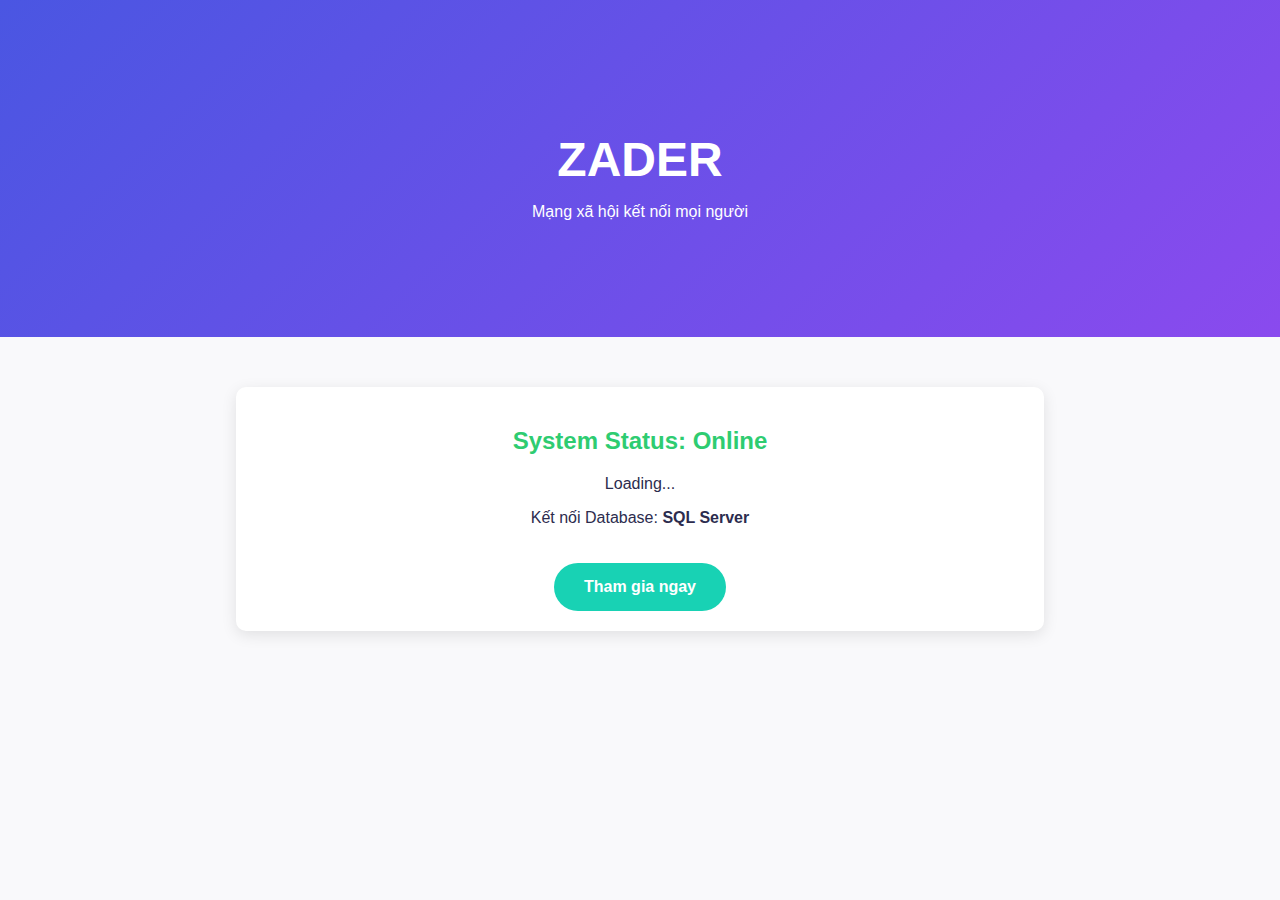
<file: src/main/resources/templates/index.html>
<!DOCTYPE html>
<html xmlns:th="http://www.thymeleaf.org">
<head>
    <meta charset="UTF-8">
    <title>Zader - Test Page</title>
    <style>
        /* Áp dụng Bảng Màu Zader [cite: 31] */
        body {
            font-family: 'Segoe UI', Tahoma, Geneva, Verdana, sans-serif;
            background-color: #F9F9FB; /* Off-White [cite: 54] */
            color: #2C2C4E; /* Dark Charcoal [cite: 48] */
            margin: 0;
            padding: 0;
            text-align: center;
        }
        .hero {
            /* Gradient Zader Blue -> Zader Purple [cite: 36, 38] */
            background: linear-gradient(135deg, #4A56E2 0%, #8A4AEE 100%);
            color: #FFFFFF; /* Pure White [cite: 40] */
            padding: 100px 20px;
        }
        h1 { font-size: 3rem; margin-bottom: 10px; }
        .btn-primary {
            background-color: #18D2B4; /* Vibrant Teal - Accent Color [cite: 44] */
            color: #fff;
            padding: 15px 30px;
            text-decoration: none;
            border-radius: 30px;
            font-weight: bold;
            display: inline-block;
            margin-top: 20px;
        }
        .status-box {
            margin: 50px auto;
            padding: 20px;
            background: white;
            width: 60%;
            border-radius: 10px;
            box-shadow: 0 4px 15px rgba(0,0,0,0.1);
        }
    </style>
</head>
<body>

    <div class="hero">
        <h1>ZADER</h1>
        <p>Mạng xã hội kết nối mọi người</p>
    </div>

    <div class="status-box">
        <h2 style="color: #2ECC71;">System Status: Online</h2> <p th:text="${message}">Loading...</p>
        <p>Kết nối Database: <strong>SQL Server</strong></p>
        
        <a href="#" class="btn-primary">Tham gia ngay</a>
    </div>

</body>
</html>
</file>
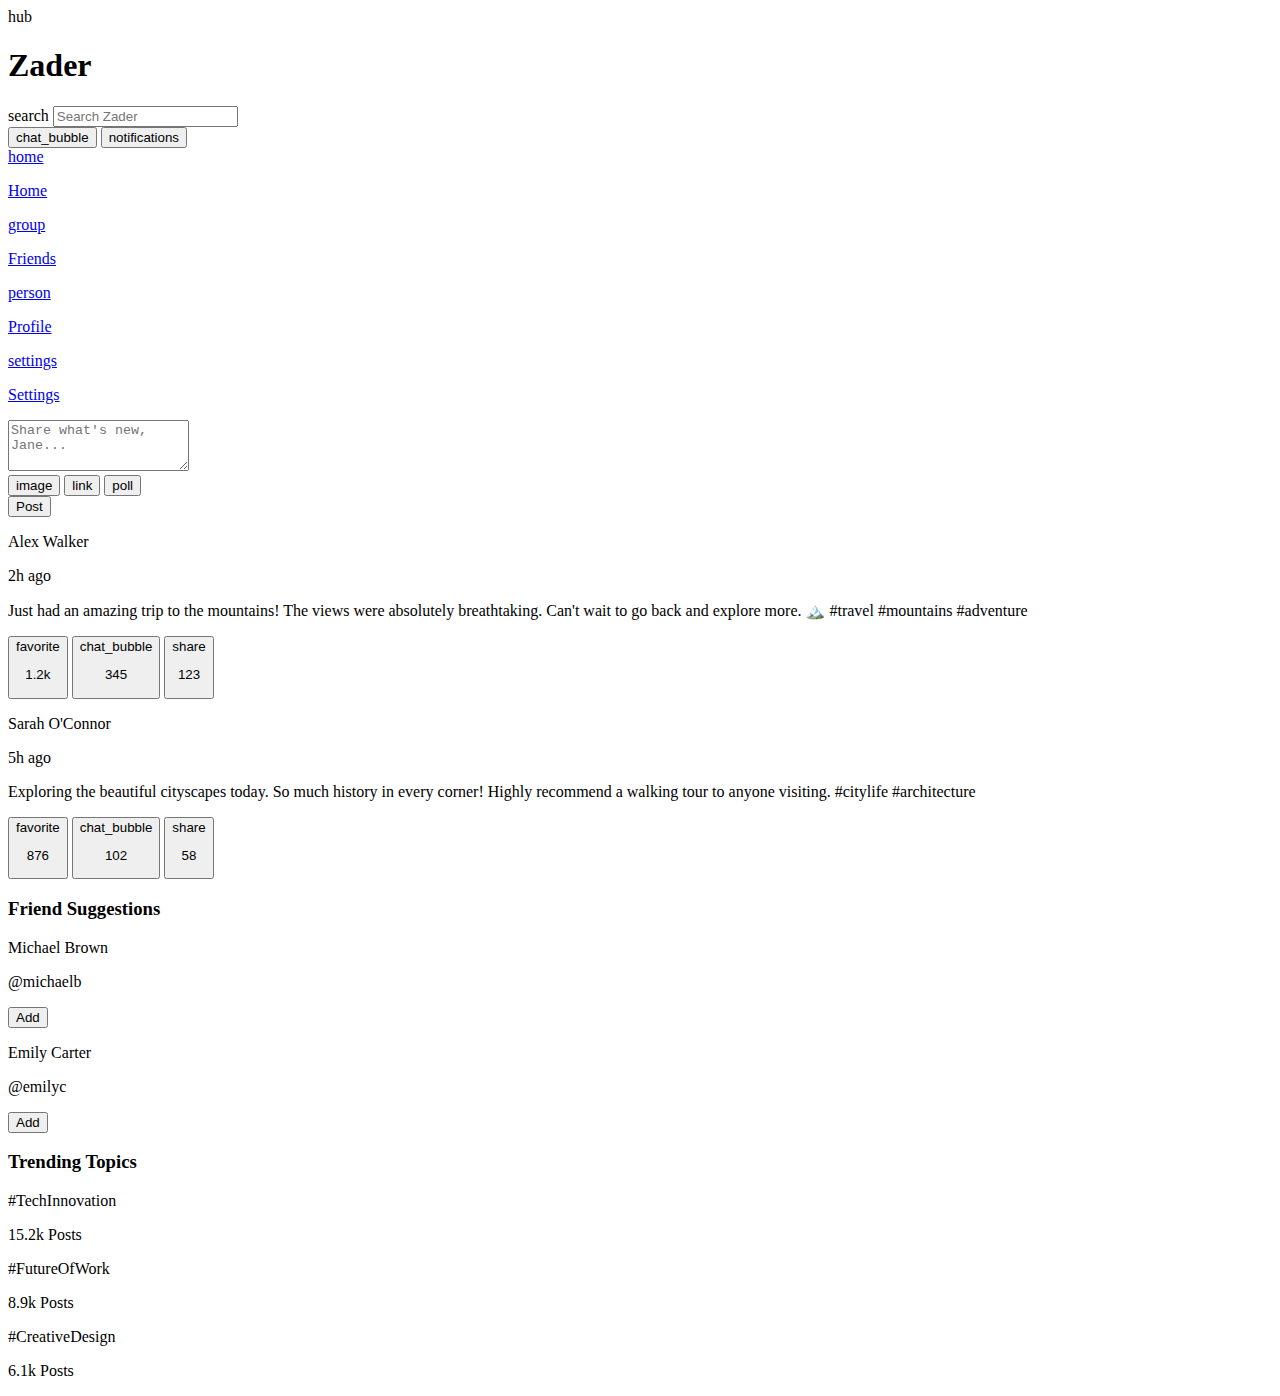
<file: src/main/resources/templates/newsfeed.html>
<!DOCTYPE html>

<html lang="en" xmlns:th="http://www.thymeleaf.org">

    <!--head-->
    <head th:replace="~{fragments/head :: common-head}"></head>

    <body class="bg-background font-display text-text-primary">
        <div class="relative flex min-h-screen w-full flex-col">
            <!-- TopNavBar -->
            <header class="sticky top-0 z-50 flex h-16 w-full items-center justify-between whitespace-nowrap bg-gradient-to-r from-primary-gradient-start to-primary-gradient-end px-6 shadow-md md:px-10">
                <div class="flex items-center gap-8">
                    <div class="flex items-center gap-3 text-white">
                        <span class="material-symbols-outlined text-3xl">hub</span>
                        <h1 class="text-2xl font-bold leading-tight tracking-tighter">Zader</h1>
                    </div>
                    <div class="hidden lg:flex">
                        <label class="relative flex h-10 w-full min-w-40 max-w-sm items-center">
                            <span class="material-symbols-outlined absolute left-3 text-text-secondary">search</span>
                            <input class="form-input h-full w-full rounded-lg border-none bg-white/20 pl-10 pr-4 text-white placeholder:text-white/70 focus:outline-none focus:ring-2 focus:ring-primary-cta" placeholder="Search Zader" type="text"/>
                        </label>
                    </div>
                </div>
                <div class="flex items-center justify-end gap-3 md:gap-5">
                    <button class="relative flex h-10 w-10 cursor-pointer items-center justify-center rounded-full bg-white/20 text-white transition-colors hover:bg-white/30">
                        <span class="material-symbols-outlined">chat_bubble</span>
                        <span class="absolute right-1.5 top-1.5 h-2 w-2 rounded-full border-2 border-primary-gradient-end bg-status-error"></span>
                    </button>
                    <button class="relative flex h-10 w-10 cursor-pointer items-center justify-center rounded-full bg-white/20 text-white transition-colors hover:bg-white/30">
                        <span class="material-symbols-outlined">notifications</span>
                        <span class="absolute right-1.5 top-1.5 h-2 w-2 rounded-full border-2 border-primary-gradient-end bg-status-error"></span>
                    </button>
                    <div class="h-10 w-10 rounded-full bg-cover bg-center bg-no-repeat" data-alt="User avatar of Jane Doe" style="background-image: url('https://lh3.googleusercontent.com/aida-public/[base64]')"></div>
                </div>
            </header>
            <!-- Main Content -->
            <main class="mx-auto w-full max-w-7xl flex-1 p-4 md:p-6 lg:p-8">
                <div class="grid grid-cols-12 gap-6 lg:gap-8">
                    <!-- Left Sidebar -->
                    <aside class="hidden lg:col-span-3 lg:block">
                        <div class="sticky top-24 flex flex-col gap-6">
                            <div class="flex flex-col gap-2 rounded-lg bg-container p-4 shadow-sm">
                                <a class="flex items-center gap-3 rounded-lg bg-secondary-accent/10 px-3 py-2 text-secondary-accent" href="#">
                                    <span class="material-symbols-outlined">home</span>
                                    <p class="text-sm font-bold">Home</p>
                                </a>
                                <a class="flex items-center gap-3 rounded-lg px-3 py-2 text-text-secondary transition-colors hover:bg-gray-100" href="#">
                                    <span class="material-symbols-outlined">group</span>
                                    <p class="text-sm font-medium">Friends</p>
                                </a>
                                <a class="flex items-center gap-3 rounded-lg px-3 py-2 text-text-secondary transition-colors hover:bg-gray-100" href="#">
                                    <span class="material-symbols-outlined">person</span>
                                    <p class="text-sm font-medium">Profile</p>
                                </a>
                                <a class="flex items-center gap-3 rounded-lg px-3 py-2 text-text-secondary transition-colors hover:bg-gray-100" href="#">
                                    <span class="material-symbols-outlined">settings</span>
                                    <p class="text-sm font-medium">Settings</p>
                                </a>
                            </div>
                        </div>
                    </aside>
                    <!-- Center Feed -->
                    <div class="col-span-12 lg:col-span-6">
                        <div class="flex flex-col gap-6">
                            <!-- Composer -->
                            <div class="flex flex-col gap-4 rounded-lg bg-container p-4 shadow-sm">
                                <div class="flex items-start gap-4">
                                    <div class="h-10 w-10 flex-shrink-0 rounded-full bg-cover bg-center bg-no-repeat" data-alt="User avatar of Jane Doe" style="background-image: url('https://lh3.googleusercontent.com/aida-public/[base64]')"></div>
                                    <textarea class="form-textarea flex-1 resize-none rounded-lg border-gray-200 bg-background p-3 text-text-primary placeholder:text-text-secondary focus:border-secondary-accent focus:ring-secondary-accent" placeholder="Share what's new, Jane..." rows="3"></textarea>
                                </div>
                                <div class="flex items-center justify-between">
                                    <div class="flex items-center gap-2">
                                        <button class="flex h-9 w-9 items-center justify-center rounded-full text-text-secondary transition-colors hover:bg-gray-100">
                                            <span class="material-symbols-outlined text-xl">image</span>
                                        </button>
                                        <button class="flex h-9 w-9 items-center justify-center rounded-full text-text-secondary transition-colors hover:bg-gray-100">
                                            <span class="material-symbols-outlined text-xl">link</span>
                                        </button>
                                        <button class="flex h-9 w-9 items-center justify-center rounded-full text-text-secondary transition-colors hover:bg-gray-100">
                                            <span class="material-symbols-outlined text-xl">poll</span>
                                        </button>
                                    </div>
                                    <button class="h-9 cursor-pointer items-center justify-center rounded-lg bg-primary-cta px-6 text-sm font-bold text-white shadow-sm transition-opacity hover:opacity-90">Post</button>
                                </div>
                            </div>
                            <!-- Card 1 -->
                            <div class="flex flex-col rounded-lg bg-container shadow-sm">
                                <div class="flex items-center gap-3 p-4">
                                    <div class="h-10 w-10 flex-shrink-0 rounded-full bg-cover bg-center" data-alt="User avatar of Alex Walker" style="background-image: url('https://lh3.googleusercontent.com/aida-public/[base64]')"></div>
                                    <div class="flex flex-col">
                                        <p class="font-bold text-text-primary">Alex Walker</p>
                                        <p class="text-xs text-text-secondary">2h ago</p>
                                    </div>
                                </div>
                                <div class="px-4 pb-4">
                                    <p class="text-text-primary">Just had an amazing trip to the mountains! The views were absolutely breathtaking. Can't wait to go back and explore more. 🏔️ #travel #mountains #adventure</p>
                                </div>
                                <div class="aspect-video w-full bg-cover bg-center" data-alt="A scenic mountain range with a lake and lush green trees in the foreground" style="background-image: url('https://lh3.googleusercontent.com/aida-public/[base64]')"></div>
                                <div class="flex flex-wrap justify-between border-t border-gray-100">
                                    <button class="flex flex-1 items-center justify-center gap-2 px-3 py-3 text-text-secondary transition-colors hover:bg-gray-50 hover:text-red-500">
                                        <span class="material-symbols-outlined text-xl">favorite</span>
                                        <p class="text-sm font-medium">1.2k</p>
                                    </button>
                                    <button class="flex flex-1 items-center justify-center gap-2 px-3 py-3 text-text-secondary transition-colors hover:bg-gray-50 hover:text-secondary-accent">
                                        <span class="material-symbols-outlined text-xl">chat_bubble</span>
                                        <p class="text-sm font-medium">345</p>
                                    </button>
                                    <button class="flex flex-1 items-center justify-center gap-2 px-3 py-3 text-text-secondary transition-colors hover:bg-gray-50 hover:text-secondary-accent">
                                        <span class="material-symbols-outlined text-xl">share</span>
                                        <p class="text-sm font-medium">123</p>
                                    </button>
                                </div>
                            </div>
                            <!-- Card 2 -->
                            <div class="flex flex-col rounded-lg bg-container shadow-sm">
                                <div class="flex items-center gap-3 p-4">
                                    <div class="h-10 w-10 flex-shrink-0 rounded-full bg-cover bg-center" data-alt="User avatar of Sarah O'Connor" style="background-image: url('https://lh3.googleusercontent.com/aida-public/[base64]')"></div>
                                    <div class="flex flex-col">
                                        <p class="font-bold text-text-primary">Sarah O'Connor</p>
                                        <p class="text-xs text-text-secondary">5h ago</p>
                                    </div>
                                </div>
                                <div class="px-4 pb-4">
                                    <p class="text-text-primary">Exploring the beautiful cityscapes today. So much history in every corner! Highly recommend a walking tour to anyone visiting. #citylife #architecture</p>
                                </div>
                                <div class="aspect-video w-full bg-cover bg-center" data-alt="A wide angle shot of a city street with tall buildings and traffic at dusk" style="background-image: url('https://lh3.googleusercontent.com/aida-public/[base64]')"></div>
                                <div class="flex flex-wrap justify-between border-t border-gray-100">
                                    <button class="flex flex-1 items-center justify-center gap-2 px-3 py-3 text-text-secondary transition-colors hover:bg-gray-50 hover:text-red-500">
                                        <span class="material-symbols-outlined text-xl">favorite</span>
                                        <p class="text-sm font-medium">876</p>
                                    </button>
                                    <button class="flex flex-1 items-center justify-center gap-2 px-3 py-3 text-text-secondary transition-colors hover:bg-gray-50 hover:text-secondary-accent">
                                        <span class="material-symbols-outlined text-xl">chat_bubble</span>
                                        <p class="text-sm font-medium">102</p>
                                    </button>
                                    <button class="flex flex-1 items-center justify-center gap-2 px-3 py-3 text-text-secondary transition-colors hover:bg-gray-50 hover:text-secondary-accent">
                                        <span class="material-symbols-outlined text-xl">share</span>
                                        <p class="text-sm font-medium">58</p>
                                    </button>
                                </div>
                            </div>
                        </div>
                    </div>
                    <!-- Right Sidebar -->
                    <aside class="hidden lg:col-span-3 lg:block">
                        <div class="sticky top-24 flex flex-col gap-6">
                            <!-- Friend Suggestions -->
                            <div class="rounded-lg bg-container p-4 shadow-sm">
                                <h3 class="mb-4 text-base font-bold text-text-primary">Friend Suggestions</h3>
                                <div class="flex flex-col gap-4">
                                    <div class="flex items-center justify-between">
                                        <div class="flex items-center gap-3">
                                            <div class="h-10 w-10 flex-shrink-0 rounded-full bg-cover bg-center" data-alt="User avatar of Michael Brown" style="background-image: url('https://lh3.googleusercontent.com/aida-public/[base64]')"></div>
                                            <div>
                                                <p class="text-sm font-bold text-text-primary">Michael Brown</p>
                                                <p class="text-xs text-text-secondary">@michaelb</p>
                                            </div>
                                        </div>
                                        <button class="h-8 cursor-pointer items-center justify-center rounded-lg bg-secondary-accent px-4 text-xs font-bold text-white transition-opacity hover:opacity-90">Add</button>
                                    </div>
                                    <div class="flex items-center justify-between">
                                        <div class="flex items-center gap-3">
                                            <div class="h-10 w-10 flex-shrink-0 rounded-full bg-cover bg-center" data-alt="User avatar of Emily Carter" style="background-image: url('https://lh3.googleusercontent.com/aida-public/[base64]')"></div>
                                            <div>
                                                <p class="text-sm font-bold text-text-primary">Emily Carter</p>
                                                <p class="text-xs text-text-secondary">@emilyc</p>
                                            </div>
                                        </div>
                                        <button class="h-8 cursor-pointer items-center justify-center rounded-lg bg-secondary-accent px-4 text-xs font-bold text-white transition-opacity hover:opacity-90">Add</button>
                                    </div>
                                </div>
                            </div>
                            <!-- Trending Topics -->
                            <div class="rounded-lg bg-container p-4 shadow-sm">
                                <h3 class="mb-4 text-base font-bold text-text-primary">Trending Topics</h3>
                                <div class="flex flex-col gap-3">
                                    <div>
                                        <p class="text-sm font-bold text-text-primary">#TechInnovation</p>
                                        <p class="text-xs text-text-secondary">15.2k Posts</p>
                                    </div>
                                    <div>
                                        <p class="text-sm font-bold text-text-primary">#FutureOfWork</p>
                                        <p class="text-xs text-text-secondary">8.9k Posts</p>
                                    </div>
                                    <div>
                                        <p class="text-sm font-bold text-text-primary">#CreativeDesign</p>
                                        <p class="text-xs text-text-secondary">6.1k Posts</p>
                                    </div>
                                </div>
                            </div>
                        </div>
                    </aside>
                </div>
            </main>
            <!-- 1. Container chứa Alert -->
            <div class="fixed bottom-5 right-5 z-50 flex flex-col gap-3 w-full max-w-sm pointer-events-none">
                <div class="pointer-events-auto"><div th:replace="~{fragments/alerts :: success(${successMessage})}"></div></div>
                <div class="pointer-events-auto"><div th:replace="~{fragments/alerts :: error(${errorMessage})}"></div></div>
                <div class="pointer-events-auto"><div th:replace="~{fragments/alerts :: warning(${warningMessage})}"></div></div>
                <div class="pointer-events-auto"><div th:replace="~{fragments/alerts :: info(${infoMessage})}"></div></div>
            </div>

            <!-- 2. QUAN TRỌNG: Nhúng Script xử lý đóng Alert vào đây -->
            <div th:replace="~{fragments/alerts :: alert-script}"></div>
        </div>
    </body>
</html>
</file>
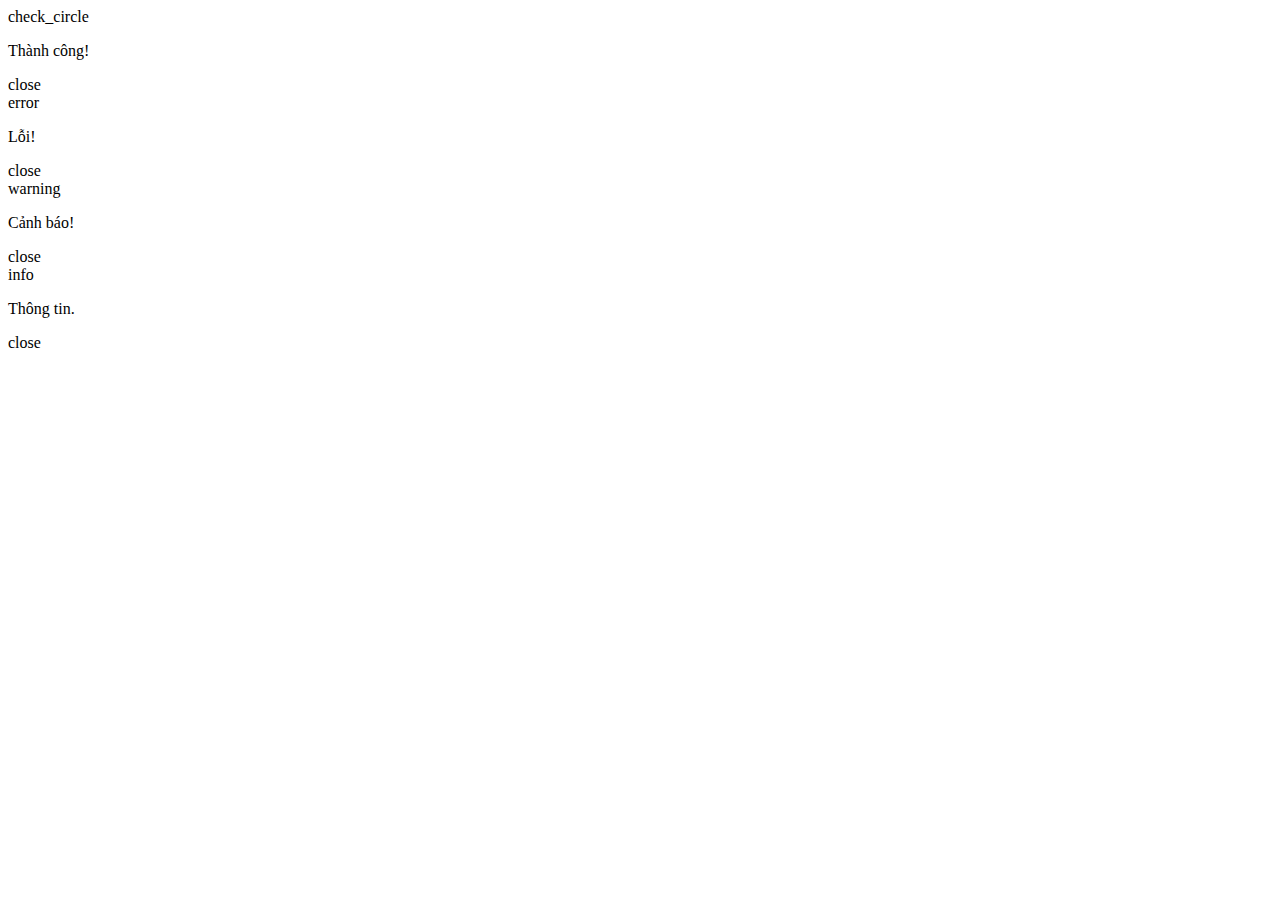
<file: src/main/resources/templates/fragments/alerts.html>
<!DOCTYPE html>
<html xmlns:th="http://www.thymeleaf.org">
    <body>
        <!-- 1. SUCCESS ALERT -->
        <div th:fragment="success(message)" th:if="${message}"
             class="alert-item w-full max-w-sm flex items-center gap-4 bg-zader-success text-white rounded-xl shadow-2xl p-4 min-h-14 justify-between transition-all duration-500 ease-in-out transform translate-x-0 opacity-100 mb-3">
            <div class="flex items-center gap-3 overflow-hidden">
                <span class="material-symbols-outlined text-3xl shrink-0">check_circle</span>
                <p class="text-white text-sm font-medium leading-normal flex-1" th:text="${message}">Thành công!</p>
            </div>
            <div class="shrink-0 border-l border-white/20 pl-3 ml-1">
                <div onclick="closeAlert(this.closest('.alert-item'))"
                     class="hover:bg-white/20 transition-colors flex size-7 items-center justify-center cursor-pointer rounded-full">
                    <span class="material-symbols-outlined text-xl">close</span>
                </div>
            </div>
        </div>

        <!-- 2. ERROR ALERT -->
        <div th:fragment="error(message)" th:if="${message}"
             class="alert-item w-full max-w-sm flex items-center gap-4 bg-zader-error text-white rounded-xl shadow-2xl p-4 min-h-14 justify-between transition-all duration-500 ease-in-out transform translate-x-0 opacity-100 mb-3">
            <div class="flex items-center gap-3 overflow-hidden">
                <span class="material-symbols-outlined text-3xl shrink-0">error</span>
                <p class="text-white text-sm font-medium leading-normal flex-1" th:text="${message}">Lỗi!</p>
            </div>
            <div class="shrink-0 border-l border-white/20 pl-3 ml-1">
                <div onclick="closeAlert(this.closest('.alert-item'))"
                     class="hover:bg-white/20 transition-colors flex size-7 items-center justify-center cursor-pointer rounded-full">
                    <span class="material-symbols-outlined text-xl">close</span>
                </div>
            </div>
        </div>

        <!-- 3. WARNING ALERT -->
        <div th:fragment="warning(message)" th:if="${message}"
             class="alert-item w-full max-w-sm flex items-center gap-4 bg-zader-warning text-white rounded-xl shadow-2xl p-4 min-h-14 justify-between transition-all duration-500 ease-in-out transform translate-x-0 opacity-100 mb-3">
            <div class="flex items-center gap-3 overflow-hidden">
                <span class="material-symbols-outlined text-3xl shrink-0">warning</span>
                <p class="text-white text-sm font-medium leading-normal flex-1" th:text="${message}">Cảnh báo!</p>
            </div>
            <div class="shrink-0 border-l border-white/20 pl-3 ml-1">
                <div onclick="closeAlert(this.closest('.alert-item'))"
                     class="hover:bg-white/20 transition-colors flex size-7 items-center justify-center cursor-pointer rounded-full">
                    <span class="material-symbols-outlined text-xl">close</span>
                </div>
            </div>
        </div>

        <!-- 4. INFO ALERT -->
        <div th:fragment="info(message)" th:if="${message}"
             class="alert-item w-full max-w-sm flex items-center gap-4 bg-white text-zader-text-primary rounded-xl shadow-lg p-4 min-h-14 justify-between ring-1 ring-black/5 transition-all duration-500 ease-in-out transform translate-x-0 opacity-100 mb-3">
            <div class="flex items-center gap-3 overflow-hidden">
                <span class="material-symbols-outlined text-3xl text-primary shrink-0">info</span>
                <p class="text-zader-text-primary text-sm font-medium leading-normal flex-1" th:text="${message}">Thông tin.</p>
            </div>
            <div class="shrink-0 border-l border-gray-200 pl-3 ml-1">
                <div onclick="closeAlert(this.closest('.alert-item'))"
                     class="text-gray-400 hover:text-zader-text-primary hover:bg-gray-100 transition-colors flex size-7 items-center justify-center cursor-pointer rounded-full">
                    <span class="material-symbols-outlined text-xl">close</span>
                </div>
            </div>
        </div>

        <!-- FRAGMENT SCRIPT: Chứa logic JS để tự động đóng -->
        <script th:fragment="alert-script">
            document.addEventListener('DOMContentLoaded', function () {
                // Tìm tất cả các alert đang hiển thị
                const alerts = document.querySelectorAll('.alert-item');

                alerts.forEach(function (alert) {
                    // Đặt hẹn giờ 5 giây (5000ms)
                    setTimeout(function () {
                        closeAlert(alert);
                    }, 5000);
                });
            });

            // Hàm đóng alert với hiệu ứng mờ dần
            function closeAlert(element) {
                if (!element)
                    return;

                // 1. Làm mờ và đẩy sang phải
                element.style.opacity = '0';
                element.style.transform = 'translateX(20px)'; // Đẩy nhẹ sang phải

                // 2. Đợi 0.5s cho hiệu ứng chạy xong rồi mới xóa khỏi DOM
                setTimeout(function () {
                    element.remove();
                }, 500);
            }
        </script>
    </body>
</html>
</file>
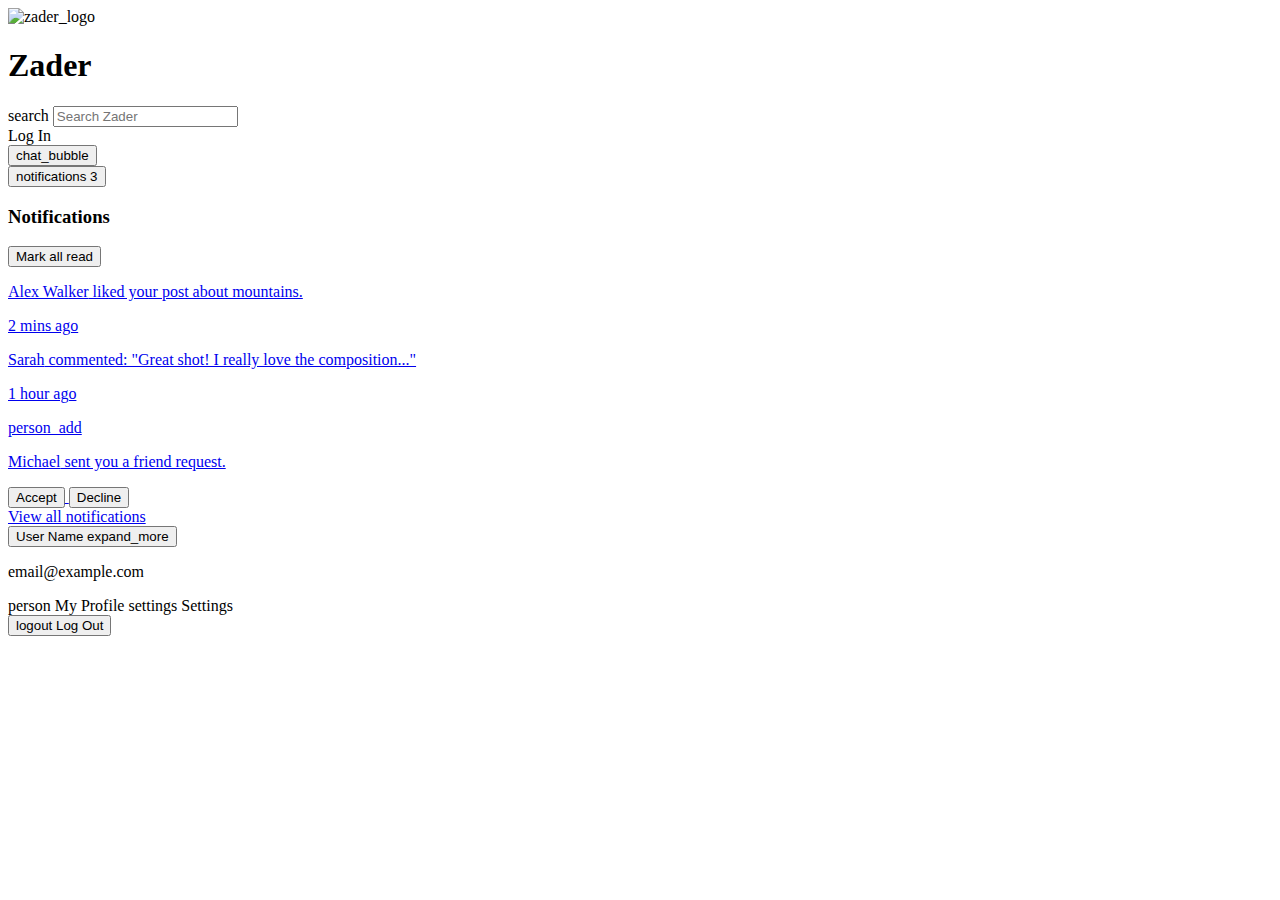
<file: src/main/resources/templates/fragments/header.html>
<!DOCTYPE html>
<html xmlns:th="http://www.thymeleaf.org"
      xmlns:sec="http://www.thymeleaf.org/extras/spring-security">

    <body th:fragment="header">
        <header
            class="sticky top-0 z-50 flex h-16 w-full items-center justify-between whitespace-nowrap bg-gradient-to-r from-primary-gradient-start to-primary-gradient-end px-6 shadow-md md:px-10">

            <div class="flex items-center gap-8">
                <a th:href="@{/}" class="flex items-center gap-3 text-white hover:opacity-90 transition-opacity">
                    <img class="logo" th:src="@{/icons/zader_logo_notext_transparent_white_600x600.png}" alt="zader_logo"/>
                    <h1 class="text-2xl font-bold leading-tight tracking-tighter">Zader</h1>
                </a>
                <div class="hidden lg:flex">
                    <label class="relative flex h-10 w-full min-w-40 max-w-sm items-center">
                        <span class="material-symbols-outlined absolute left-3 text-text-secondary">search</span>
                        <input
                            class="form-input h-full w-full rounded-lg border-none bg-white/20 pl-10 pr-4 text-white placeholder:text-white/70 focus:outline-none focus:ring-2 focus:ring-primary-cta"
                            placeholder="Search Zader" type="text" />
                    </label>
                </div>
            </div>

            <div class="flex items-center justify-end gap-3 md:gap-5">

                <div sec:authorize="!isAuthenticated()">
                    <a th:href="@{/login}"
                       class="rounded-lg bg-white/20 px-5 py-2 text-sm font-bold text-white transition-colors hover:bg-white/30 hover:text-white">
                        Log In
                    </a>
                </div>

                <div sec:authorize="isAuthenticated()" class="flex items-center gap-3 md:gap-5">

                    <button
                        class="relative flex h-10 w-10 cursor-pointer items-center justify-center rounded-full bg-white/20 text-white transition-colors hover:bg-white/30">
                        <span class="material-symbols-outlined">chat_bubble</span>
                    </button>

                    <div class="relative" id="notificationWrapper">
                        <button onclick="toggleNotifications()"
                                class="relative flex h-10 w-10 cursor-pointer items-center justify-center rounded-full bg-white/20 text-white transition-colors hover:bg-white/30">
                            <span class="material-symbols-outlined">notifications</span>
                            <span
                                class="absolute right-1.5 top-1.5 flex h-4 w-4 items-center justify-center rounded-full border-2 border-primary-gradient-end bg-red-500 text-[10px] font-bold">3</span>
                        </button>

                        <!-- MOBILE: dùng fixed + inset-x-4; DESKTOP: chuyển về absolute, bám theo icon -->
                        <div id="notificationDropdown"
                             class="hidden
                             fixed inset-x-4 top-20 z-[100]
                             w-[calc(100%-2rem)] max-w-md
                             origin-top-right rounded-xl bg-white shadow-2xl
                             ring-1 ring-black ring-opacity-5 focus:outline-none
                             whitespace-normal
                             md:absolute md:inset-x-auto md:right-0 md:top-12 md:mt-2 md:w-96">

                            <div
                                class="p-4 border-b border-gray-100 flex justify-between items-center bg-white rounded-t-xl">
                                <h3 class="font-bold text-gray-800">Notifications</h3>
                                <button class="text-xs text-primary-cta hover:underline">Mark all read</button>
                            </div>

                            <div class="max-h-[60vh] md:max-h-80 overflow-y-auto bg-white rounded-b-xl">
                                <a href="#"
                                   class="flex gap-3 p-3 hover:bg-gray-50 transition-colors border-b border-gray-50 relative group">
                                    <div
                                        class="h-10 w-10 rounded-full bg-gray-200 flex-shrink-0 bg-cover bg-center"
                                        style="background-image: url('https://i.pravatar.cc/150?img=10');"></div>
                                    <div class="flex-1 min-w-0">
                                        <p class="text-sm text-gray-800 break-words">
                                            <span class="font-bold">Alex Walker</span> liked your post about
                                            mountains.
                                        </p>
                                        <p class="text-xs text-text-secondary mt-1">2 mins ago</p>
                                    </div>
                                    <span
                                        class="h-2 w-2 bg-blue-500 rounded-full absolute right-2 top-1/2 -translate-y-1/2"></span>
                                </a>

                                <a href="#"
                                   class="flex gap-3 p-3 hover:bg-gray-50 transition-colors border-b border-gray-50">
                                    <div
                                        class="h-10 w-10 rounded-full bg-gray-200 flex-shrink-0 bg-cover bg-center"
                                        style="background-image: url('https://i.pravatar.cc/150?img=5');"></div>
                                    <div class="flex-1 min-w-0">
                                        <p class="text-sm text-gray-800 break-words line-clamp-2">
                                            <span class="font-bold">Sarah</span> commented: "Great shot! I really love
                                            the composition..."
                                        </p>
                                        <p class="text-xs text-text-secondary mt-1">1 hour ago</p>
                                    </div>
                                </a>

                                <a href="#" class="flex gap-3 p-3 hover:bg-gray-50 transition-colors">
                                    <div
                                        class="h-10 w-10 rounded-full bg-blue-100 flex items-center justify-center text-blue-600 flex-shrink-0">
                                        <span class="material-symbols-outlined text-sm">person_add</span>
                                    </div>
                                    <div class="flex-1 min-w-0">
                                        <p class="text-sm text-gray-800 break-words"><span
                                                class="font-bold">Michael</span> sent you a friend request.</p>
                                        <div class="flex gap-2 mt-2">
                                            <button
                                                class="bg-primary-cta text-white text-xs px-3 py-1 rounded-md hover:bg-opacity-90">Accept</button>
                                            <button
                                                class="bg-gray-200 text-gray-600 text-xs px-3 py-1 rounded-md hover:bg-gray-300">Decline</button>
                                        </div>
                                    </div>
                                </a>
                            </div>

                            <div class="p-2 border-t border-gray-100 text-center bg-gray-50 rounded-b-xl">
                                <a href="#"
                                   class="text-sm text-primary-cta hover:underline font-medium">View all notifications</a>
                            </div>
                        </div>
                    </div>

                    <div class="relative" id="userMenuWrapper">
                        <button onclick="toggleUserMenu()" 
                                class="flex items-center gap-3 rounded-full bg-white/10 pl-1 pr-4 py-1 transition-colors hover:bg-white/20 focus:outline-none">

                            <div class="h-8 w-8 rounded-full bg-cover bg-center bg-no-repeat border border-white/30"
                                 th:style="'background-image: url(' + 
                                 (${#authentication.principal != 'anonymousUser'} and ${#authentication.principal.member.avatarUrl != null} 
                                 ? @{'/uploads/' + ${#authentication.principal.member.avatarUrl}} 
                                 : '/images/default-avatar.png') + ');'">
                            </div>

                            <span class="text-sm font-semibold text-white max-w-[100px] truncate hidden md:block"
                                  th:text="${#authentication.principal.member.fullName != null} ? ${#authentication.principal.member.fullName} : ${#authentication.principal.member.username}">
                                User Name
                            </span>

                            <span class="material-symbols-outlined text-white text-sm hidden md:block">expand_more</span>
                        </button>

                        <div id="userDropdown" 
                             class="hidden absolute right-0 top-12 mt-2 w-48 origin-top-right rounded-xl bg-white shadow-lg ring-1 ring-black ring-opacity-5 focus:outline-none z-50 overflow-hidden">

                            <div class="block md:hidden px-4 py-3 border-b border-gray-100">
                                <p class="text-sm font-bold text-gray-900 truncate" 
                                   th:text="${#authentication.principal.member.fullName != null} ? ${#authentication.principal.member.fullName} : ${#authentication.principal.member.username}"></p>
                                <p class="text-xs text-gray-500 truncate" th:text="${#authentication.principal.member.email}">email@example.com</p>
                            </div>

                            <div class="py-1">
                                <a th:href="@{/profile}" class="flex items-center gap-2 px-4 py-2 text-sm text-gray-700 hover:bg-gray-100 hover:text-primary-cta transition-colors">
                                    <span class="material-symbols-outlined text-lg">person</span>
                                    My Profile
                                </a>
                                <a th:href="@{/settings}" class="flex items-center gap-2 px-4 py-2 text-sm text-gray-700 hover:bg-gray-100 hover:text-primary-cta transition-colors">
                                    <span class="material-symbols-outlined text-lg">settings</span>
                                    Settings
                                </a>
                            </div>

                            <div class="border-t border-gray-100 py-1">
                                <form th:action="@{/logout}" method="post">
                                    <button type="submit" class="flex w-full items-center gap-2 px-4 py-2 text-left text-sm text-red-600 hover:bg-red-50 transition-colors">
                                        <span class="material-symbols-outlined text-lg">logout</span>
                                        Log Out
                                    </button>
                                </form>
                            </div>
                        </div>
                    </div>
                </div>

            </div>
        </header>

        <script th:inline="javascript">
            function toggleNotifications() {
                const dropdown = document.getElementById('notificationDropdown');
                dropdown.classList.toggle('hidden');
            }

            // Đóng dropdown khi click ra ngoài
            window.addEventListener('click', function (e) {
                const wrapper = document.getElementById('notificationWrapper');
                const dropdown = document.getElementById('notificationDropdown');
                if (!wrapper.contains(e.target) && !dropdown.classList.contains('hidden')) {
                    dropdown.classList.add('hidden');
                }
            });
        </script>
        <script th:inline="javascript">
            // ... (Hàm toggleNotifications cũ giữ nguyên) ...

            function toggleUserMenu() {
                const dropdown = document.getElementById('userDropdown');
                dropdown.classList.toggle('hidden');

                // Đóng notification nếu đang mở để tránh chồng chéo
                document.getElementById('notificationDropdown').classList.add('hidden');
            }

            // Cập nhật sự kiện click ra ngoài (xử lý cho cả 2 dropdown)
            window.addEventListener('click', function (e) {
                // Xử lý Notification
                const notiWrapper = document.getElementById('notificationWrapper');
                const notiDropdown = document.getElementById('notificationDropdown');
                if (!notiWrapper.contains(e.target) && !notiDropdown.classList.contains('hidden')) {
                    notiDropdown.classList.add('hidden');
                }

                // Xử lý User Menu (MỚI)
                const userWrapper = document.getElementById('userMenuWrapper');
                const userDropdown = document.getElementById('userDropdown');
                if (!userWrapper.contains(e.target) && !userDropdown.classList.contains('hidden')) {
                    userDropdown.classList.add('hidden');
                }
            });
        </script>
    </body>
</html>
</file>
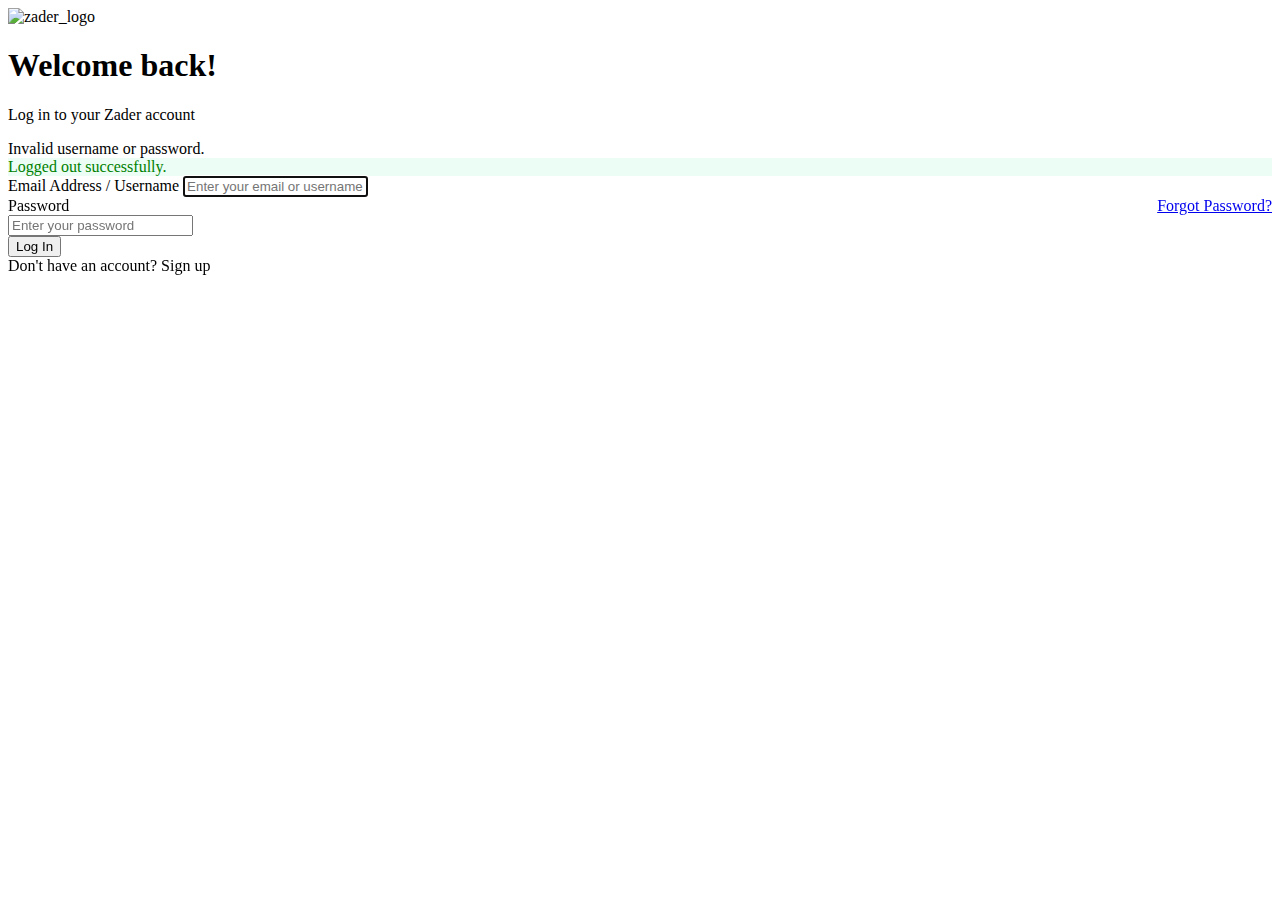
<file: src/main/resources/templates/guest/login.html>
<!DOCTYPE html>
<html lang="en" xmlns:th="http://www.thymeleaf.org">
<head>
    <meta charset="UTF-8">
    <title>Log In - Zader</title>
    <link rel="stylesheet" th:href="@{/css/auth.css}">
    </head>
<body>

    <div class="auth-card">
        <img class="auth-logo" th:src="@{/icons/zader_logo_notext_transparent_gradient_600x600.png}" alt="zader_logo"/>

        <h1 class="auth-title">Welcome back!</h1>
        <p class="auth-subtitle">Log in to your Zader account</p>

        <div th:if="${param.error}" class="alert-error">
            Invalid username or password.
        </div>
        <div th:if="${param.logout}" class="alert-error" style="color: green; background-color: #ECFDF5; border-color: #A7F3D0;">
            Logged out successfully.
        </div>

        <form th:action="@{/login}" method="post">
            <div class="form-group">
                <label class="form-label">Email Address / Username</label>
                <input type="text" name="username" class="form-control" placeholder="Enter your email or username" required autofocus>
            </div>

            <div class="form-group">
                <div style="display: flex; justify-content: space-between;">
                    <label class="form-label">Password</label>
                    <a href="#" class="forgot-password-link">Forgot Password?</a>
                </div>
                <div class="input-wrapper">
                    <input type="password" name="password" class="form-control" placeholder="Enter your password" required>
                </div>
            </div>

            <button type="submit" class="btn-primary">Log In</button>
        </form>

        <div class="auth-footer">
            Don't have an account? <a th:href="@{/register}" class="auth-link">Sign up</a>
        </div>
    </div>
</body>
</html>
</file>
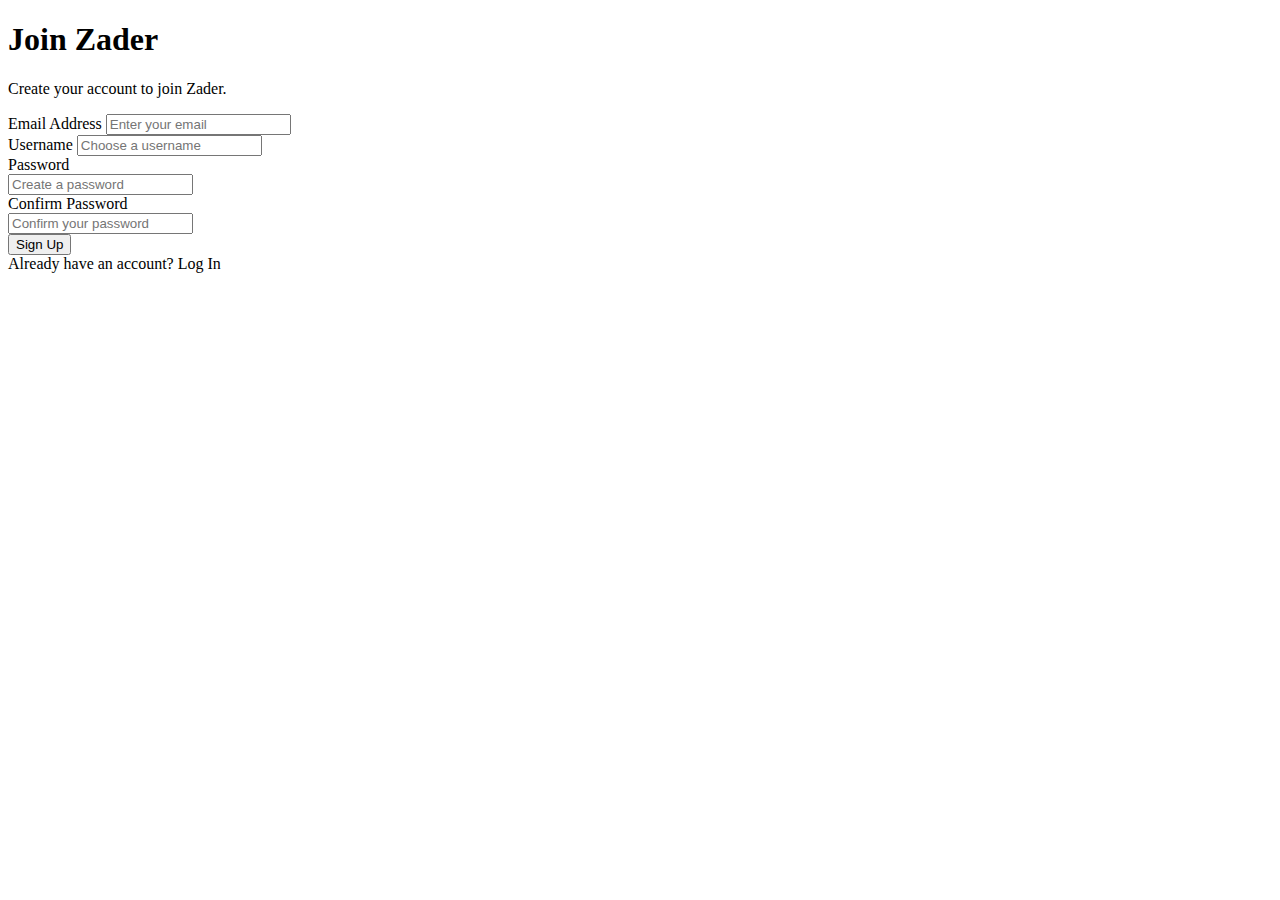
<file: src/main/resources/templates/guest/register.html>
<!DOCTYPE html>
<html lang="en" xmlns:th="http://www.thymeleaf.org">
<head>
    <meta charset="UTF-8">
    <title>Sign Up - Zader</title>
    <link rel="stylesheet" th:href="@{/css/auth.css}">
</head>
<body>

    <div class="auth-card">
        <h1 class="auth-title">Join Zader</h1>
        <p class="auth-subtitle">Create your account to join Zader.</p>

        <form th:action="@{/register}" th:object="${registerDto}" method="post">
            
            <div class="form-group">
                <label class="form-label">Email Address</label>
                <input type="email" th:field="*{email}" class="form-control" placeholder="Enter your email" required>
            </div>

            <div class="form-group">
                <label class="form-label">Username</label>
                <input type="text" th:field="*{username}" class="form-control" placeholder="Choose a username" required>
            </div>

            <div class="form-group">
                <label class="form-label">Password</label>
                <div class="input-wrapper">
                    <input type="password" th:field="*{password}" class="form-control" placeholder="Create a password" required>
                </div>
            </div>

            <div class="form-group">
                <label class="form-label">Confirm Password</label>
                <div class="input-wrapper">
                    <input type="password" name="confirmPassword" class="form-control" placeholder="Confirm your password" required>
                </div>
            </div>

            <button type="submit" class="btn-primary">Sign Up</button>
        </form>

        <div class="auth-footer">
            Already have an account? <a th:href="@{/login}" class="auth-link">Log In</a>
        </div>
    </div>
</body>
</html>
</file>
